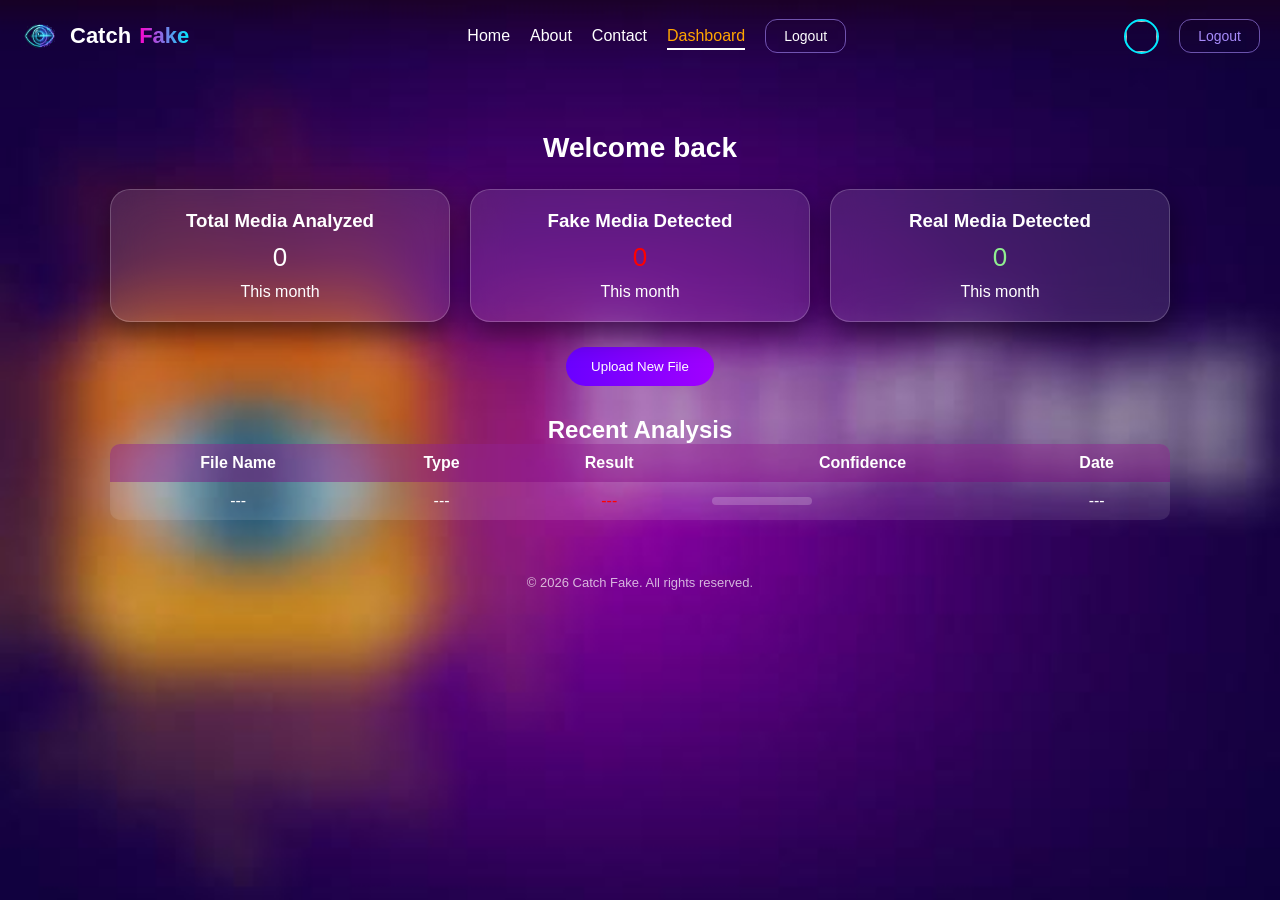
<file: pages/admin.html>
<!DOCTYPE html>
<html lang="en">
<head>
  <meta charset="UTF-8">
  <title>Admin Panel</title>
   <meta name="viewport" content="width=device-width, initial-scale=1.0">
<meta name="description" content="Catch Fake is an AI-powered platform that detects fake or manipulated images, and videos files. Upload your media and let artificial intelligence analyze and reveal the truth with confidence scores.">
    <meta name="keywords" content="AI deepfake detection, fake image detection, AI media analysis, detect fake videos, deepfake detector, artificial intelligence security, fake media detection, Catch Fake project">
    <meta name="author" content="Noura">
  <link rel="stylesheet" href="../css/global.css">
  <link rel="stylesheet" href="../css/dashboard.css">
  <link rel="icon" href="../assets/faction.png">

</head>

<body>

<!-- NAVBAR -->
<nav class="navbar">

  <h2 class="logo-text">
    <img src="../assets/logo.png" class="logo-img">
    Catch <span>Fake</span>
  </h2>

  <div class="nav-links">
    <a href="dashboard.html">Dashboard</a>
    <a href="admin.html" class="active">Admin</a>
  </div>

  <div class="user-box">
    <img class="user-img">
    <span id="userName"></span>
    <a href="#" class="logout-btn" onclick="logout()">Logout</a>
  </div>

</nav>

<!-- ADMIN -->
<div class="dashboard">

  <h1>Admin Panel</h1>

  <p class="admin-subtitle">
    Manage users and monitor system activity<br>
    Track logins, analyze security events, and maintain system integrity
  </p>

  <!-- Cards -->
  <div class="cards">

    <div class="card">
      <h3>Total Users</h3>
      <p class="number" id="usersCount">0</p>
    </div>

    <div class="card">
      <h3>Total Logins</h3>
      <p class="number" id="loginsCount">0</p>
    </div>

    <div class="card">
      <h3>Failed Attempts</h3>
      <p class="number fake" id="failedCount">0</p>
    </div>

  </div>

  <!-- Login Activity -->
  <div class="table-section">

    <h2> Login Activity</h2>

    <table>
      <thead>
        <tr>
          <th>#</th>
          <th>Email</th>
          <th>Time</th>
          <th>Status</th>
        </tr>
      </thead>

      <tbody id="activityTable"></tbody>

    </table>

  </div>

</div>
<footer>
        <p>© 2026 Catch Fake. All rights reserved.</p>
    </footer>
<!-- JS -->
<script src="../js/auth.js"></script>
<script src="../js/admin.js"></script>

</body>
</html>
</file>
<file: css/global.css>
* {
  margin: 0;
  padding: 0;
  box-sizing: border-box;
}

/* Body */
body {
  font-family: Arial, sans-serif;
  min-height: 100vh;
  background: url("../assets/bg.jpg") no-repeat center/cover;
  color: white;
}

/* NAVBAR */
.navbar {
  display: flex;
  justify-content: space-between;
  align-items: center;
  padding: 15px 20px;
}

/* Logo */
.logo-text {
  display: flex;
  align-items: center;
  gap: 8px;
  font-size: 22px;
  font-weight: bold;
  color: white;
}

.logo-img {
  width: 42px;
  height: 42px;
  border-radius: 50%;
  transition: 0.3s;
}

.logo-text:hover .logo-img {
  transform: scale(1.1);
  box-shadow: 0 0 10px #00eaff;
}

/* Fake animation */
.logo-text span {
  background: linear-gradient(90deg, #ff00cc, #00eaff, #ff00cc);
  background-size: 200%;
  -webkit-background-clip: text;
  -webkit-text-fill-color: transparent;
  animation: moveGlow 3s linear infinite;
}
@keyframes moveGlow {
  0% { background-position: 0%; }
  100% { background-position: 200%; }
}

/* Links */
.nav-links {
  display: flex;
  align-items: center;
  gap: 25px;
}
.nav-links a {
  color: white;
  text-decoration: none;
  position: relative;
  transition: 0.3s;
}
.nav-links a:hover {
  transform: scale(1.05);
}

/* underline animation */
.nav-links a::after {
  content: "";
  position: absolute;
  left: 0;
  bottom: -5px;
  width: 0%;
  height: 2px;
  background: white;
  transition: 0.3s;
}
.nav-links a:hover::after {
  width: 100%;
}

/* Active */
.nav-links a.active {
  color: orange;
}
.nav-links a.active::after {
  width: 100%;
}

/* BUTTONS */
.login-btn {
  padding: 8px 20px;
  border-radius: 20px;
  background: linear-gradient(45deg, #ffd200, #ff7a18);
  color: white;
  font-weight: bold;
  transition: 0.3s;
}
.login-btn::after {
  display: none !important;
}
.login-btn:hover {
  transform: scale(1.08);
  box-shadow: 0 0 10px #ffd200, 0 0 20px #ff7a18;
}
.signup-btn {
  padding: 8px 20px;
  border-radius: 20px;
  background: linear-gradient(45deg, #7b2ff7, #f107a3);
  color: white;
  transition: 0.3s;
}
.signup-btn::after {
  display: none !important;
}
.signup-btn:hover {
  transform: scale(1.08);
  box-shadow: 0 0 10px #7b2ff7, 0 0 20px #f107a3;
}

/* USER */
.user-box {
  display: flex;
  align-items: center;
  gap: 12px;
}

/* Avatar */
.user-img {
  width: 38px;
  height: 38px;
  border-radius: 50%;
  border: 2px solid #00eaff;
  transition: 0.3s;
}
.user-img:hover {
  transform: scale(1.1);
  box-shadow: 
    0 0 10px #00eaff,
    0 0 20px #00eaff,
    0 0 30px rgba(0, 234, 255, 0.5);
}

/* Username */
#userName {
  font-weight: bold;
  transition: 0.3s;
}
#userName:hover {
  text-shadow: 0 0 8px rgba(255,255,255,0.8);
}

/*LOGOUT */
.logout-btn {
  padding: 8px 18px;
  border-radius: 12px;
  background: transparent;
  color: #a78bfa;
  border: 1px solid rgba(167, 139, 250, 0.6);
  font-size: 14px;
  font-weight: 500;
  display: flex;
  align-items: center;
  gap: 6px;
  cursor: pointer;
  text-decoration: none;
  transition: all 0.25s ease;
}
.logout-btn::after {
  content: none !important;
}

/*  Hover */
.logout-btn:hover {
  background: rgba(167, 139, 250, 0.1);
  color: white;
  box-shadow:
    0 0 10px rgba(167, 139, 250, 0.6),
    0 0 20px rgba(167, 139, 250, 0.4);
}

/*  Click effect */
.logout-btn:active {
  transform: scale(0.92);
}


/*RESPONSIVE*/
.container {
  display: flex;
  justify-content: center;
  align-items: center;
  height: 90vh;
}

/* Desktop */
.nav-links {
  display: flex;
  gap: 20px;
  align-items: center;
}

.menu-toggle,
.close-btn,
.overlay {
  display: none;
}

@media (max-width: 768px) {

  .menu-toggle {
    display: block;
    font-size: 24px;
    cursor: pointer;
  }

  .nav-links {
    position: fixed;
    top: 0;
    right: -100%; 
    width: 250px;
    height: 100vh;
    background: #111;

    display: flex;
    flex-direction: column;
    padding: 20px;
    gap: 15px;

    transition: 0.3s;
    z-index: 1000;
  }

  .nav-links.active {
    right: 0; 
  }

  .close-btn {
    display: block;
    font-size: 22px;
    cursor: pointer;
    align-self: flex-end;
  }

  /* Overlay */
  .overlay {
    position: fixed;
    top: 0;
    left: 0;
    width: 100%;
    height: 100%;

    background: rgba(190, 178, 178, 0.5);
    display: none;
    z-index: 999;
  }

  .overlay.active {
    display: block;
  }
}
.menu-toggle {
  margin-left: auto;
}

/*TOAST*/

.Toastify__toast {
  animation: fadeInDown 0.5s ease, fadeOut 0.5s ease 2.5s;
}

@keyframes fadeInDown {
  from {
    opacity: 0;
    transform: translateY(-20px);
  }
  to {
    opacity: 1;
    transform: translateY(0);
  }
}

@keyframes fadeOut {
  to {
    opacity: 0;
    transform: translateY(-10px);
  }
}

@keyframes shake {
  0% { transform: translateX(0); }
  25% { transform: translateX(-6px); }
  50% { transform: translateX(6px); }
  75% { transform: translateX(-6px); }
  100% { transform: translateX(0); }
}

.Toastify__toast {
  animation: shake 0.4s ease;
}
@keyframes fancyIn {
  0% {
    opacity: 0;
    transform: translateY(-20px) scale(0.9);
  }
  50% {
    transform: translateY(5px) scale(1.05);
  }
  100% {
    opacity: 1;
    transform: translateY(0) scale(1);
  }
}

.Toastify__toast {
  animation: fancyIn 0.5s ease;
}

.forgot-password {
  text-align: right;
    margin-bottom: 5px;

}

.forgot-password a {
  font-size: 13px;
  color: #3096a3;
  text-decoration: none;
  transition: 0.3s;
}

.forgot-password a:hover {
  text-decoration: underline;
  color: #ff00cc;
}

footer{
text-align:center;
padding:25px;
margin-top:10px;
font-size:13px;
opacity:0.7;
}

.menu-user {
  display: flex;
  flex-direction: column;
  align-items: center;
  gap: 10px;
  margin-bottom: 20px;
}

.menu-user .user-img {
  width: 60px;
  height: 60px;
  border-radius: 50%;
}

.menu-user .logout-btn {
  width: 100%;
  text-align: center;
.nav-links .logout-btn {
  display: none;
}


@media (max-width:768px){

  .nav-right {
    display: none; 
  }

  .nav-links .logout-btn {
    display: flex; 
    justify-content: center;
    width: 100%;
  }

}


  
}
</file>
<file: css/dashboard.css>
/* DASHBOARD  */
.dashboard {
  text-align: center;
  margin-top: 40px;
  padding: 20px;
  max-width: 1100px;
  margin-inline: auto;
  animation: fade 0.6s ease;
}

@keyframes fade {
  from {opacity:0; transform: translateY(20px);}
  to {opacity:1; transform: translateY(0);}
}

.dashboard h1 {
  font-size: 28px;
  margin-bottom: 25px;
}

.admin-subtitle {
  margin-top: 10px;
  font-size: 14px;
  color: rgba(255, 255, 255, 0.7);
}

/* CARDS */

.cards {
  display: grid; 
  grid-template-columns: repeat(3, 1fr);
  gap: 20px;
}

.card {
  padding: 20px;
  border-radius: 20px;

  backdrop-filter: blur(20px);
  background: rgba(255,255,255,0.1);
  border: 1px solid rgba(255,255,255,0.2);

  box-shadow: 0 10px 30px rgba(0,0,0,0.5);

  position: relative;
  overflow: hidden;

  transition: 0.3s;
}

.card:hover {
  transform: translateY(-6px) scale(1.02);
  box-shadow: 0 15px 40px rgba(0,0,0,0.6);
}

/* shine */
.card::before {
  content: "";
  position: absolute;
  top: 0;
  left: -75%;
  width: 50%;
  height: 100%;
  background: linear-gradient(
    120deg,
    transparent,
    rgba(255,255,255,0.4),
    transparent
  );
  transform: skewX(-25deg);
}

.card:hover::before {
  animation: shine 0.8s;
}

@keyframes shine {
  100% { left: 125%; }
}

/*  NUMBERS  */

.number {
  font-size: 26px;
  margin: 10px 0;
}

.fake { color: red; }
.real { color: lightgreen; }

/* BUTTON  */

.upload-btn {
  margin: 25px auto;
  display: block;
  padding: 12px 25px;
  border-radius: 25px;
  border: none;
  background: linear-gradient(to right, #6a00ff, #a100ff);
  color: white;
  cursor: pointer;
  transition: 0.3s;
}
.upload-btn:hover {
  transform: scale(1.05);
  box-shadow: 0 0 15px #a100ff;
}

/*  TABLE  */

.table-section {
  margin-top: 30px;
  overflow-x: auto; 
}

table {
  width: 100%;
  min-width: 600px; 
  border-collapse: collapse;
  background: rgba(255,255,255,0.1);
  border-radius: 10px;
  overflow: hidden;
}

th, td {
  padding: 10px;
  text-align: center;
}
th {
  background: rgba(128,0,128,0.4);
}
.progress {
  width: 100px;
  height: 8px;
  background: rgba(255,255,255,0.2);
  border-radius: 10px;
}

.progress-fill {
  height: 100%;
  border-radius: 10px;
  background: gray;
}

/* TABLET  */

@media (max-width: 992px) {
  .cards {
    grid-template-columns: repeat(2, 1fr);
  }
}

/*  MOBILE  */
@media (max-width: 768px) {
  .dashboard h1 {
    font-size: 22px;
  }
  .cards {
    grid-template-columns: 1fr; 
  }
  .card {
    width: 100%;
  }

}

/* DESKTOP */
.nav-right{
  display:flex;
  align-items:center;
  gap:25px;
}

.user-box{
  display:flex;
  align-items:center;
  gap:10px;
}

.user-img{
  width:35px;
  height:35px;
  border-radius:50%;
}

/*  MOBILE  */
@media (max-width:768px){

  .nav-right{
    display:none; 
  }

  .menu-toggle{
    display:block;
  }

}
</file>
